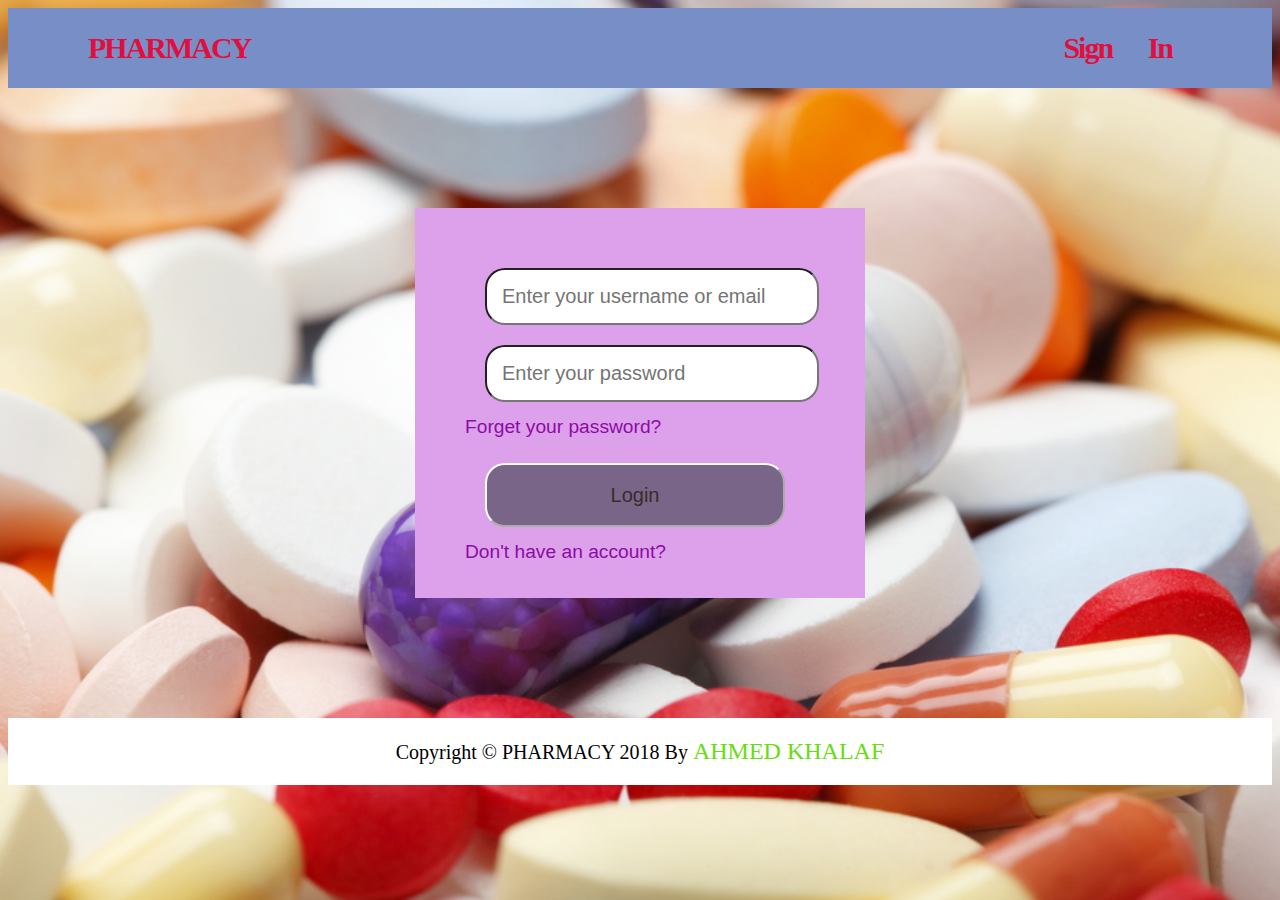
<file: index.html>
<!DOCTYPE html>
<html>
    <head>
        <title>Pharmacy</title>
        <link rel="stylesheet" href="Style.css"/>
    </head>
    <body class="backGround">
        <div class="head">
            <a class="pharmacy" href="#">PHARMACY</a>
                <span>
                    <li><a class="sign" href="registration.html">Sign In</a></li>
                </span>
        </div>
        <form action="mylogin.php" method="post">
            <div class="login">

                <input class="username" type="text" name="username" placeholder="Enter your username or email">
                <br>

                <input type="password" name="userpass" placeholder="Enter your password">
                <br>
                <a class="lnk1" href="#">Forget your password?</a>
                <br>
                <input id="btn_submit" type="submit" value="Login"><br>
                <a class="lnk2" href="registration.html">Don't have an account?</a>
            </div>
        </form>
        <div class="footr">
            Copyright &copy; PHARMACY 2018 By <span><a href="https://www.linkedin.com/in/ahmedkhalaf1997/">AHMED KHALAF</a></span>
        </div>
    </body>
</html>
</file>
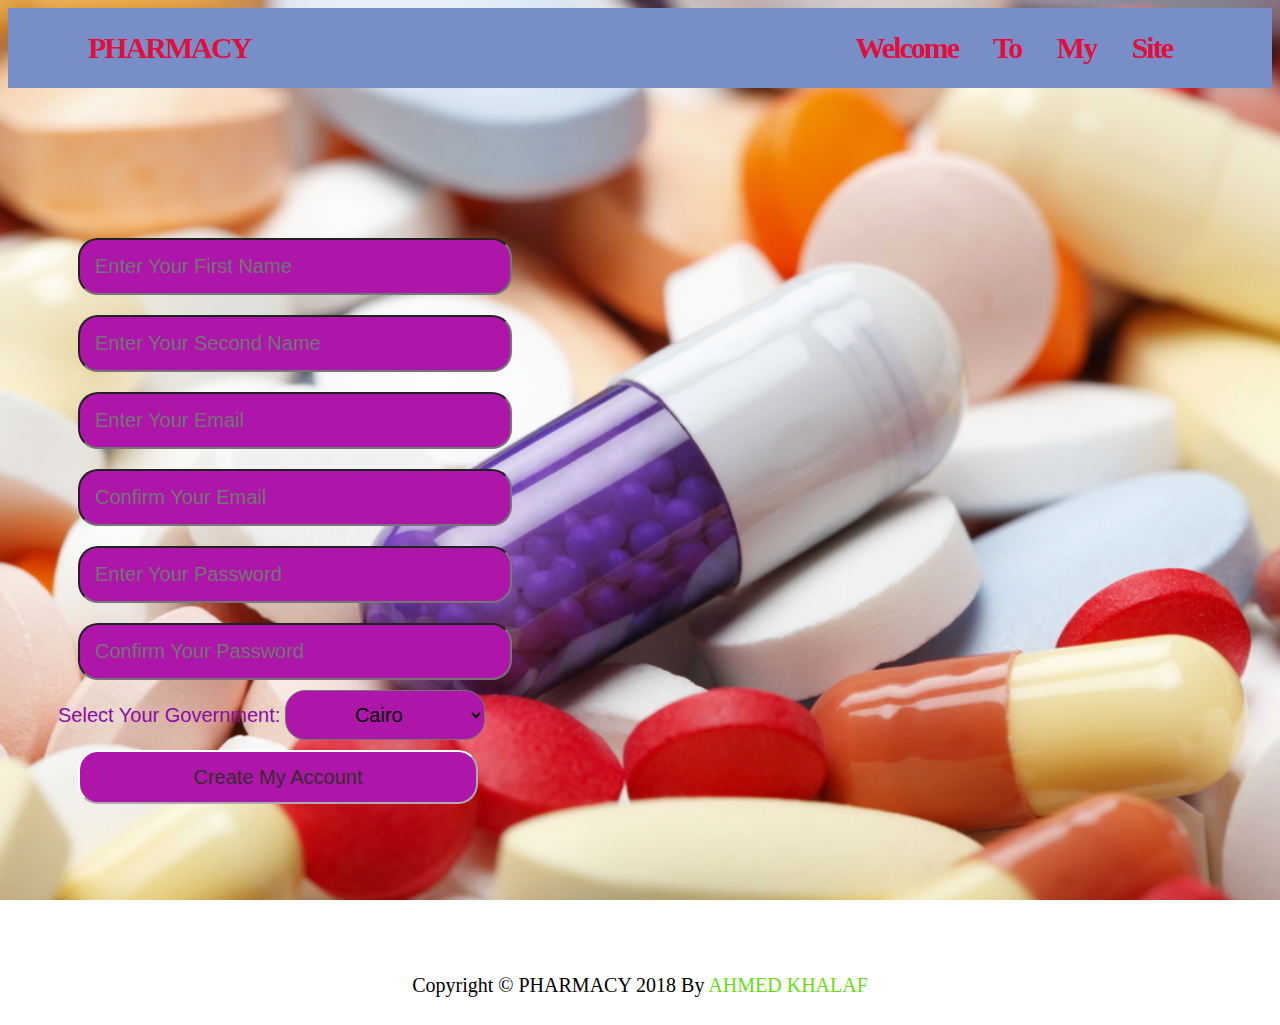
<file: registration.html>
<!DOCTYPE html>
<html>
    <head>
        <title>Pharmacy</title>
        <link rel="stylesheet" href="mystyle.css"/>
    </head>
    <body class="backGround">
        <div class="head">
            <a class="pharmacy" href="index.html">PHARMACY</a>
            <span> Welcome To My Site </span>
        </div>
        <form method="post" action="mydb.php">
            <div class="signing">            
            <input type="text" name="firstname" placeholder="Enter Your First Name"><br>            
            <input type="text" name="secondname" placeholder="Enter Your Second Name"><br>            
            <input type="text" name="email" placeholder="Enter Your Email"><br>            
            <input type="text" name="email_2" placeholder="Confirm Your Email"><br>           
            <input type="password" name="pass" placeholder="Enter Your Password"><br>            
            <input type="password" name="pass_2" placeholder="Confirm Your Password"><br>            
            <label>Select Your Government:</label>
                <select name="usergov" class="list">
                    <option value="i1">Cairo</option>
                    <option value="i2">Giza</option>
                    <option value="i3">El-Menia</option>
                    <option value="i4">Suiz</option>
                    <option value="i5">Luxor</option>
                    <option value="i6">Alexandria</option>
                    <option value="i7">Aswan</option>
                    <option value="i8">Bani-Sweif</option>
                    <option value="i9">El-Ismailia</option>
                    <option value="i0">Sohag</option>
                    <option value="i11">Assiut</option>
                    <option value="i12">El-Behaira</option>
                    <option value="i13">Qena</option>
                    <option value="i14">Matrouh</option>
                    <option value="i15">Helwan</option>
                    <option value="i16">El-Gharbia</option>
                    <option value="i17">El-Daqahlia</option>
                    <option value="i18">El-Fayoum</option>
                    <option value="i19">El-Menofia</option>
                    <option value="i20">El-Wady El-Gedeed</option>                 
                </select>
            <br>
            <input class="btnsubmit" type="submit" value="Create My Account" name="btnSub">
            </div>
        </form>
        <div class="footr">
            Copyright &copy; PHARMACY 2018 By <span><a href="https://www.linkedin.com/in/ahmedkhalaf1997/">AHMED KHALAF</a></span>
        </div>
    </body>
</html>
</file>
<file: Style.css>
.backGround{
    background-image: url("pharmacy.jpg");background-attachment:fixed; background-repeat: no-repeat;background-size: cover; overflow: auto;
}

.head{ background-color: #778FC6; margin: auto; padding: 20px; text-indent: 60px;}

.pharmacy, .head span{ letter-spacing: -2px; line-height: 40px; }

.pharmacy{ color: #E00F40; text-decoration: none; font-size: 30px; font-weight: bold;}

.head span{ float: right; text-indent: 30px; padding-right: 80px; word-spacing: 30px; font-size: 20px; }

li{float: left;  list-style-type: none;}

.sign{ text-decoration: none; color: #E00F40; font-size: 30px; font-weight: bold; }

.sign:hover,.pharmacy:hover{color: #fff;}

.login{ height: 320px; width: 350px; line-height: 30px; padding: 50px 50px 20px 50px; border: hidden; font-family: Arial; 
    margin: auto; margin-bottom: 120px; margin-top: 120px; background-color: #DCA1EA; text-align: left; background-position: center;
    color: #fff;}

.login input{ width: 300px; padding: 15px; margin: 10px 20px; border-radius: 20px; font-size: 20px; }

#btn_submit{ margin-top: 20px; padding: 20px 60px 20px 60px; background-color: #796587; color: #382B2B; border-color: #fff;
    cursor: pointer; font-size: 20px; line-height: 20px; }

#btn_submit:hover{ background-color: #6B6470; }
 
 a{ text-decoration: none; color: #8C0BA5; font-size: larger; }

.footr{ background-color: #fff; text-align: center; font-size: 20px; padding: 20px; }

.footr a{ text-decoration: none; color: #68DD0F; }

.footr a:hover{ text-decoration: underline; }
</file>
<file: mystyle.css>
.backGround{background-image: url("pharmacy.jpg");background-attachment:fixed;background-repeat: no-repeat;background-size: cover;overflow: auto;}
.head{background-color: #778FC6;margin: auto; padding: 20px;text-indent: 60px;}
.head span{letter-spacing: -2px;line-height: 40px;float: right;text-indent: 30px;
padding-right: 80px;word-spacing: 30px;font-size: 30px;color: #E00F40;font-weight: bold;}

.pharmacy{letter-spacing: -2px;line-height: 40px;color: #E00F40;text-decoration: none;font-size: 30px;font-weight: bold;}

.signing{line-height: 30px; padding: 20px 50px 20px 50px; border: hidden;font-family: Arial;margin: auto;
    margin-bottom: 120px; margin-top: 120px; text-align: left; background-position: center;color: #fff;}

.signing input{width: 400px; padding: 15px;margin: 10px 20px;border-radius: 20px;background-color: #AD16A8;font-size: 20px;}

label{font-size: larger;color: #8C0BA5;font-size: 20px}
 
 .list{width: 200px;height: 50px;font-size: 20px;border-radius: 20px;background-color: #AD16A8;text-align: center;}
 
 .btnsubmit{ margin-top: 20px; padding: 20px 60px 20px 60px;background-color: #796587;color: #382B2B;
 border-color: #fff;cursor: pointer;font-size: 20px;line-height: 20px;}
 .btnsubmit:hover{
    background-color: #6B6470;
}

.footr{
    background-color: #fff;
    text-align: center;
    font-size: 20px;
    padding: 20px;
}

.footr a{
    text-decoration: none;
    color: #68DD0F;
}

.footr a:hover{
    text-decoration: underline;
}
</file>
